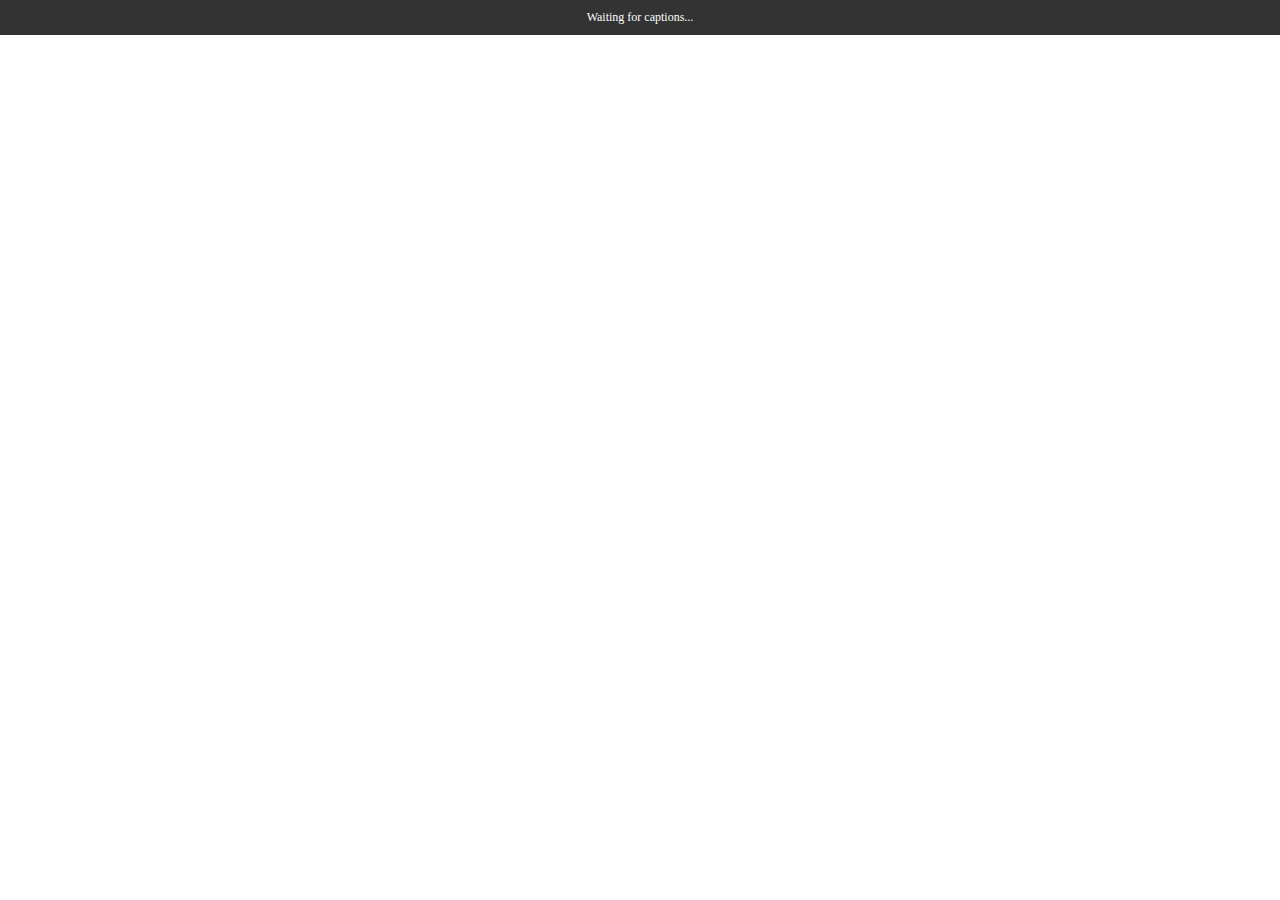
<file: panel.html>
<!DOCTYPE html>
<html>
<head>
  <style>
    body { margin: 0; padding: 0; height: 100vh; background: #f0f0f0; display: flex; flex-direction: column; }
    #status { padding: 10px; background: #333; color: white; text-align: center; font-size: 12px;}
    #widget-frame { flex: 1; width: 100%; border: none; }
  </style>
</head>
<body>
  <div id="status">Waiting for captions...</div>
  <iframe id="widget-frame" src="sandbox.html"></iframe>
  <script src="panel.js"></script>
</body>
</html>
</file>
